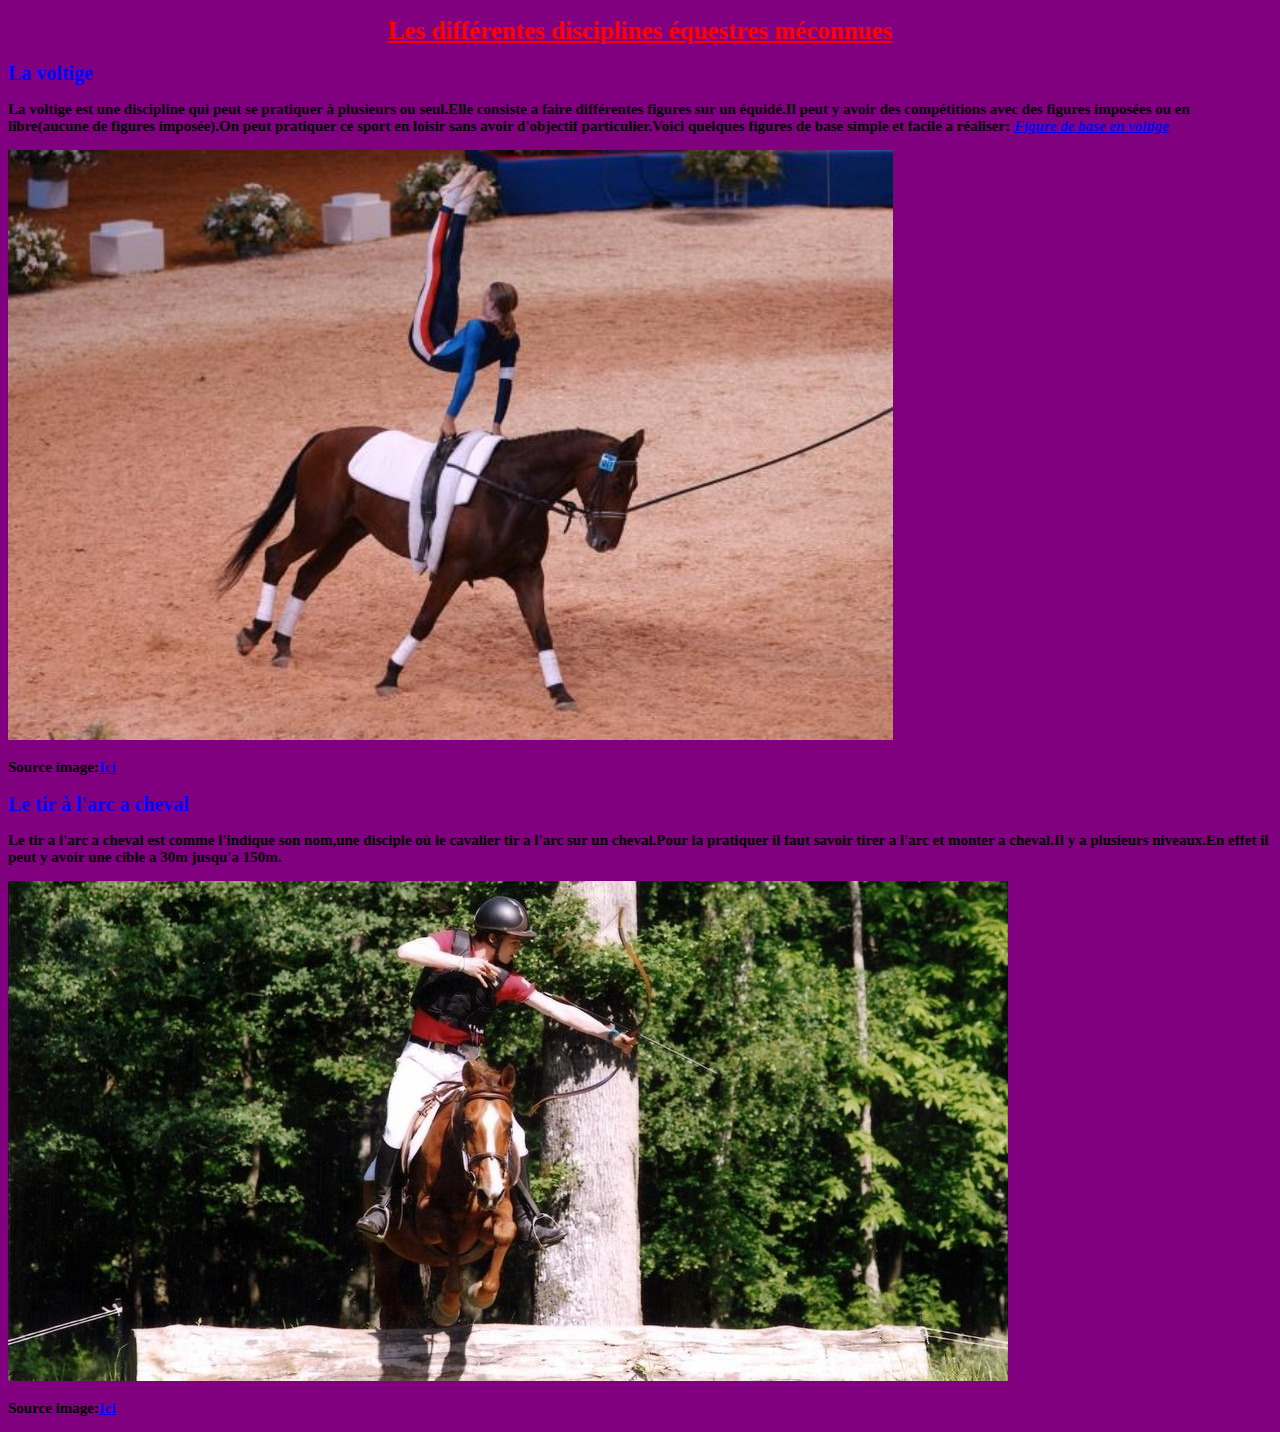
<file: index.html>
<!DOCTYPE html>
<html>
<head>
	<title>Les disciplines équestres méconnues</title>
</head><link rel="stylesheet" type="text/css" href="style.css">
<boby>

	<h1>Les différentes disciplines équestres méconnues</h1>
	<h2>La voltige</h2>
	<h3><p>La voltige est une discipline qui peut se pratiquer à plusieurs ou seul.Elle consiste a faire différentes figures sur un équidé.Il peut y avoir des compétitions avec des figures imposées ou en libre(aucune de figures imposée).On peut pratiquer ce sport en loisir sans avoir d'objectif particulier.Voici quelques figures de base simple et facile a réaliser: <a href="page2.html"><i>Figure de base en voltige</i></a></p></h3>
<img src="image.png" width="70%" />
<h3>Source image:<a href="https://www.lequipe.fr/Equitation/Actualites/Equitation-jem-les-bleus-bien-places-dans-les-epreuves-de-voltige/941381">Ici</a></h3>
	<h2>Le tir à l'arc a cheval</h2>
	<h3><p>Le tir a l'arc a cheval est comme l'indique son nom,une disciple où le cavalier tir a l'arc sur un cheval.Pour la pratiquer il faut savoir tirer a l'arc et monter a cheval.Il y a plusieurs niveaux.En effet il peut y avoir une cible a 30m jusqu'a 150m. </p></h3>
	<img src="image4.png">
	<h3>Source image:<a href="https://www.sudouest.fr/2019/09/24/la-coupe-des-nations-de-tir-a-l-arc-a-cheval-a-tartas-6603694-3521.php">Ici</a></h3>
	
</boby>
</html>
</file>
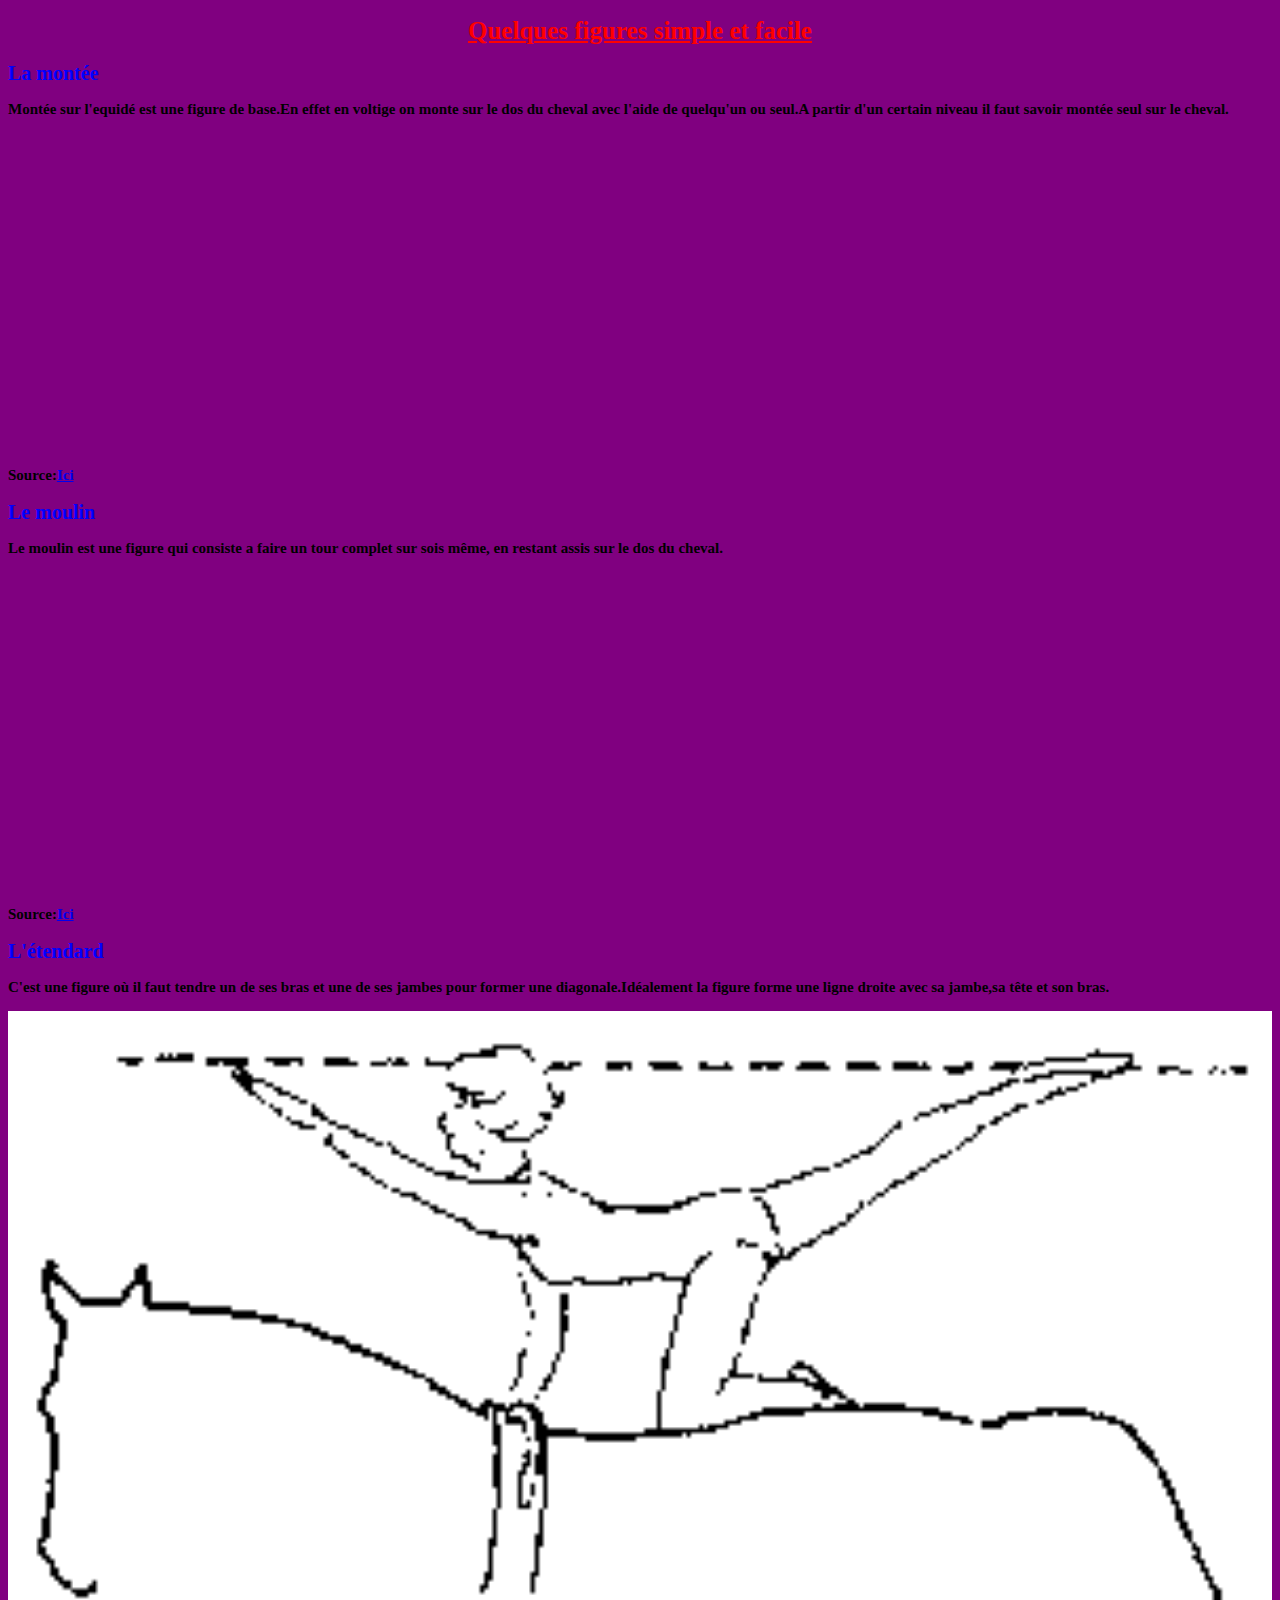
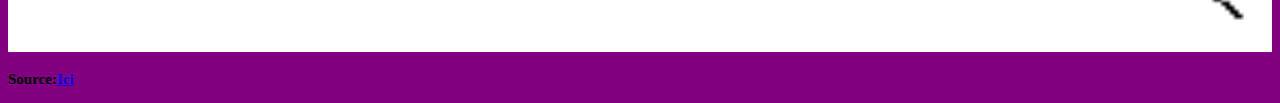
<file: page2.html>
<!DOCTYPE html>
<html>
<head>
	<title>Les figures de Voltige</title>
	
</head><link rel="stylesheet" type="text/css" href="style.css">
<body>
	<h1>Quelques figures simple et facile</h1>
	<h2>La montée</h2>
	<h3><p>Montée sur l'equidé est une figure de base.En effet en voltige on monte sur le dos du cheval avec l'aide de quelqu'un ou seul.A partir d'un certain niveau il faut savoir montée seul sur le cheval.</p></h3>
<iframe width="560" height="315" src="https://www.youtube.com/embed/f2Ps82zX0xk" frameborder="0" allow="accelerometer; autoplay; clipboard-write; encrypted-media; gyroscope; picture-in-picture" allowfullscreen></iframe>
<h3>Source:<a href="https://www.youtube.com/watch?v=f2Ps82zX0xk">Ici</a></h3>
	<h2>Le moulin</h2>
	<h3><p>Le moulin est une figure qui consiste a faire un tour complet sur sois même, en restant assis sur le dos du cheval. </p></h3>
<iframe width="560" height="315" src="https://www.youtube.com/embed/_sS4tic-jwQ" frameborder="0" allow="accelerometer; autoplay; clipboard-write; encrypted-media; gyroscope; picture-in-picture" allowfullscreen></iframe>
<h3>Source:<a href="https://www.youtube.com/watch?v=_sS4tic-jwQ">Ici</a></h3>
	<h2>L'étendard</h2>
	<h3>C'est une figure où il faut tendre un de ses bras et une de ses jambes pour former une diagonale.Idéalement la figure forme une ligne droite avec sa jambe,sa tête et son bras.</h3>
<img src="image3.png"width= 100%>
<h3>Source:<a href="http://voltige.auvergne.free.fr/pages/impose.html">Ici</a></h3>

</body>
</html>
</file>
<file: style.css>
h1{
	text-align: center;
	color:red;
	font-family:Segoe Script;
	font-size: 25px;
	text-decoration: underline;
}
h2{
	color:blue;
	font-family: Segoe Script;
	font-size: 20px;
}
h3{
	font-family: Segoe Script;
	font-size: 15px;
}
body{
	background-color:purple;
}
</file>
